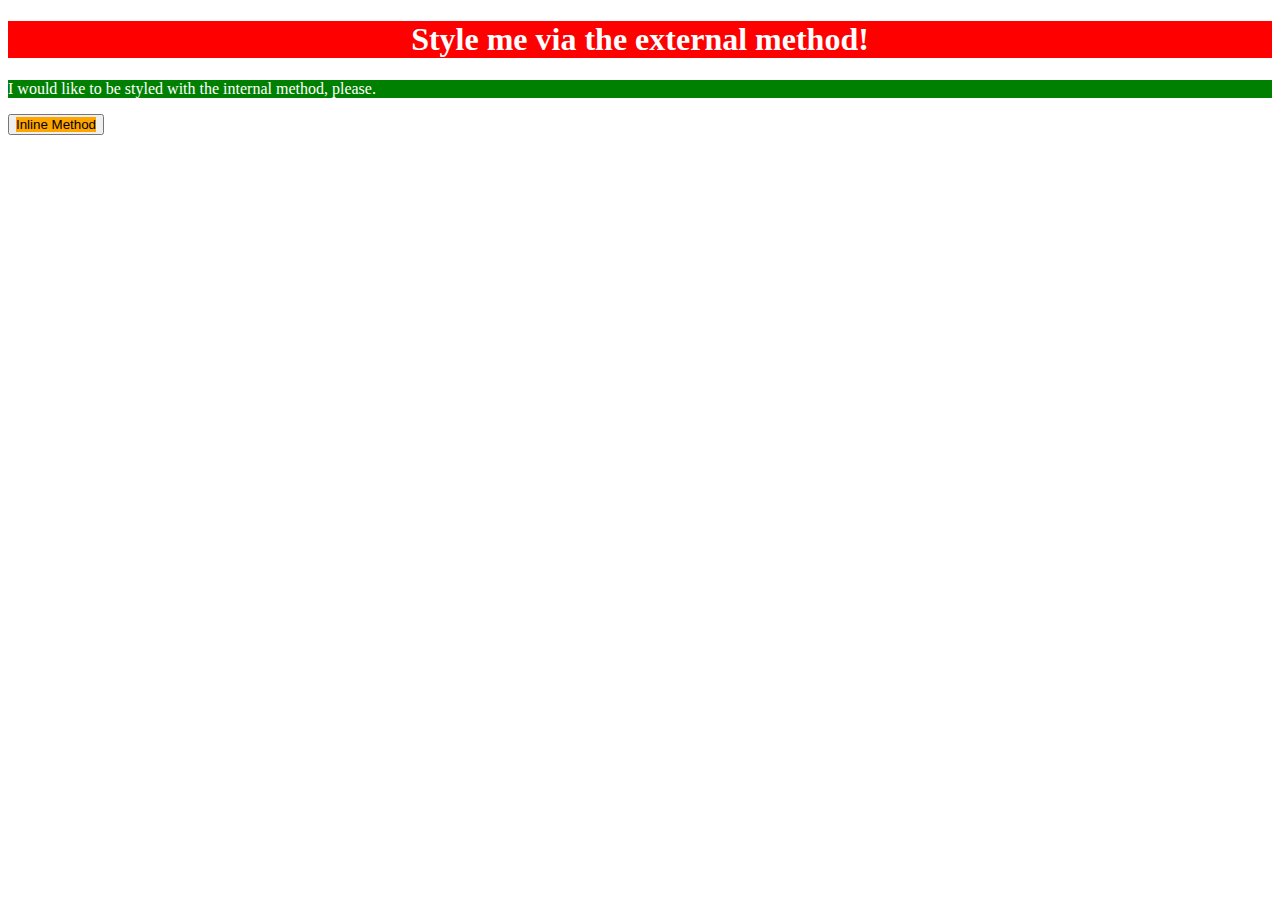
<file: foundations/intro-to-css/01-css-methods/index.html>
<!DOCTYPE html>
<html lang="en">
  <head>
    <style>
      .internal {
        color: white;
        background-color: green;
      }
    </style>

    <link rel="stylesheet" href="styles.css">

    <meta charset="UTF-8">
    <meta http-equiv="X-UA-Compatible" content="IE=edge">
    <meta name="viewport" content="width=device-width, initial-scale=1.0">
    <title>Methods for Adding CSS</title>
  </head>
  <body>
    <h1><div class="external">Style me via the external method!</div></h1>
    <p><div class="internal">I would like to be styled with the internal method, please.</div></p>
    <button><div style="color: black; background-color: orange;""> Inline Method</div></button>
  </body>
</html>
</file>
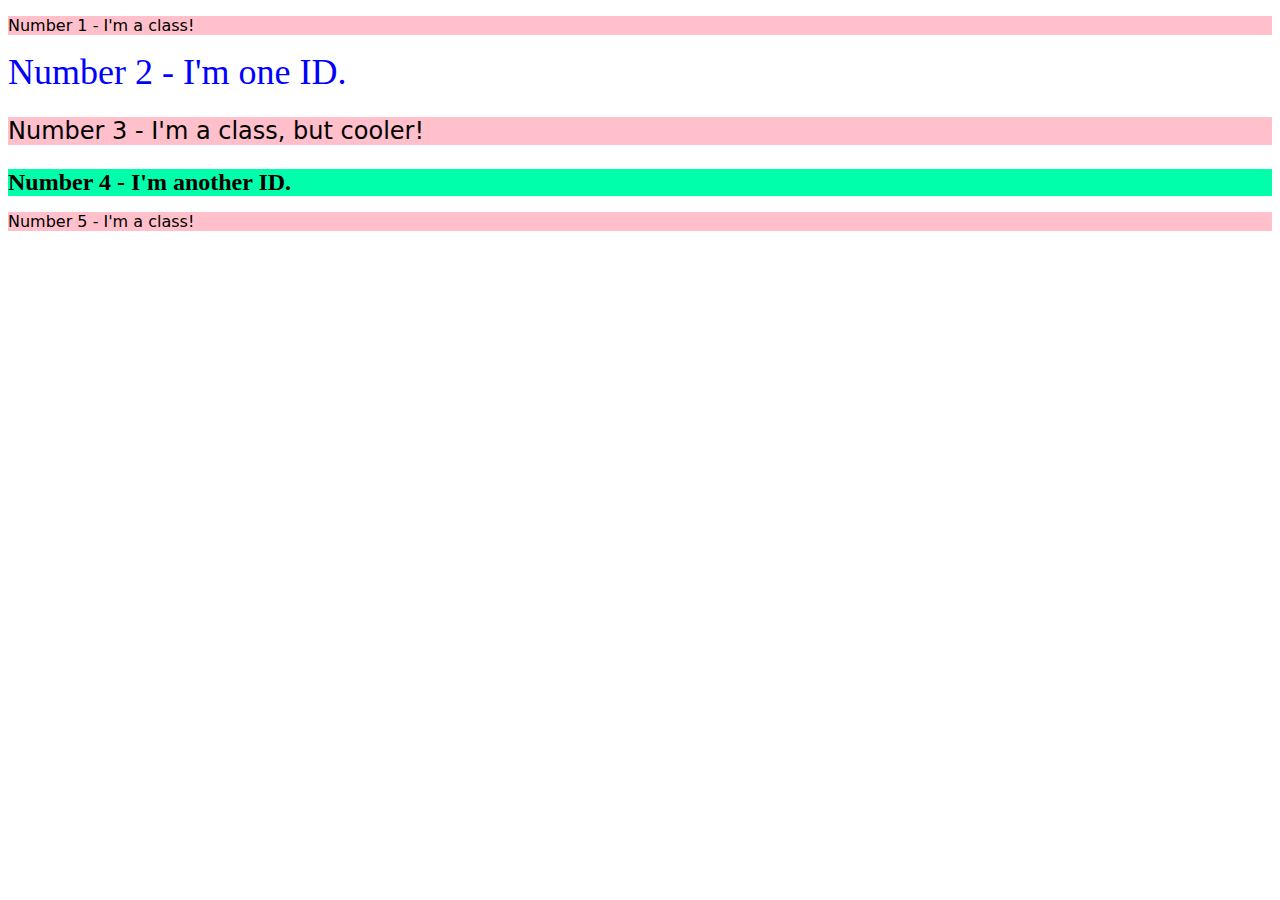
<file: foundations/intro-to-css/02-class-id-selectors/index.html>
<!DOCTYPE html>
<html lang="en">
  <head>
    <meta charset="UTF-8">
    <meta http-equiv="X-UA-Compatible" content="IE=edge">
    <meta name="viewport" content="width=device-width, initial-scale=1.0">
    <title>Class and ID Selectors</title>
    <link rel="stylesheet" href="style.css">
  </head>

  <body>
    <p class="odd">Number 1 - I'm a class!</p>
    <div id="two">Number 2 - I'm one ID.</div>
    <p class="odd three">Number 3 - I'm a class, but cooler!</p>
    <div id="four">Number 4 - I'm another ID.</div>
    <p class="odd">Number 5 - I'm a class!</p>
  </body>
</html>
</file>
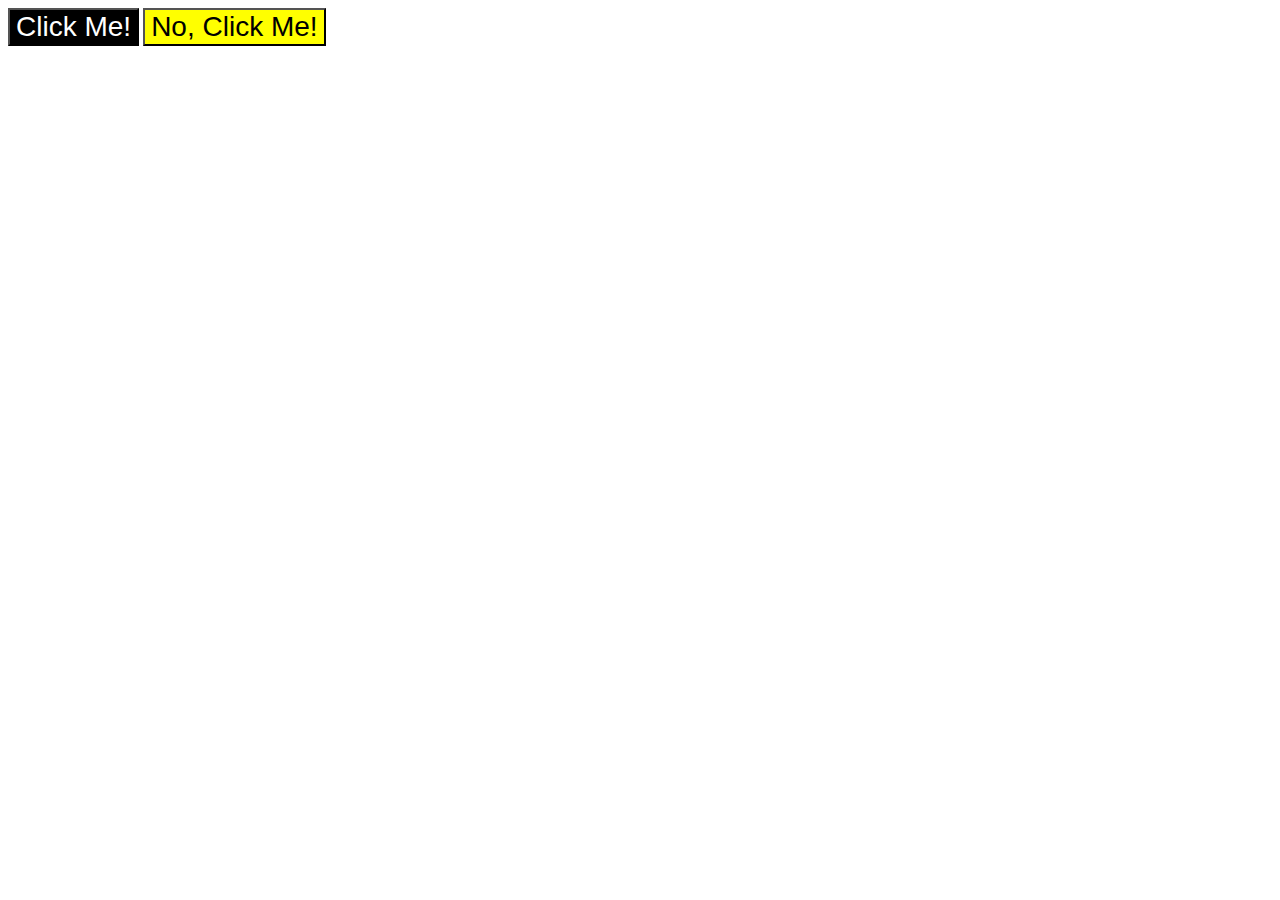
<file: foundations/intro-to-css/03-grouping-selectors/index.html>
<!DOCTYPE html>
<html lang="en">
  <head>
    <meta charset="UTF-8">
    <meta http-equiv="X-UA-Compatible" content="IE=edge">
    <meta name="viewport" content="width=device-width, initial-scale=1.0">
    <title>Grouping Selectors</title>
    <link rel="stylesheet" href="style.css">
  </head>
  <body>
    <button class="first">Click Me!</button>
    <button class="second">No, Click Me!</button>
  </body>
</html>
</file>
<file: foundations/intro-to-css/01-css-methods/styles.css>
.external {
    color: white;
    background-color: red;
    text-align: center;
}
</file>
<file: foundations/intro-to-css/02-class-id-selectors/style.css>
.odd {
    background-color: pink;
    font-family: 'Verdana', 'DejaVu Sans', sans-serif;
}

#two {
    color: blue;
    font-size: 36px;
}

.odd.three {
    font-size: 24px;
}

#four {
    background-color: #00ffab;
    font-size: 24px;
    font-weight: bold;
}
</file>
<file: foundations/intro-to-css/03-grouping-selectors/style.css>
.first,
.second {
    font-size: 28px;
    font-family: 'Helvetica', 'Times New Roman', sans-serif;
}

.first {
    background-color: rgb(0,0,0);
    color: rgb(255,255,255);
}

.second {
    background-color: rgb(255,255,0);
}
</file>
